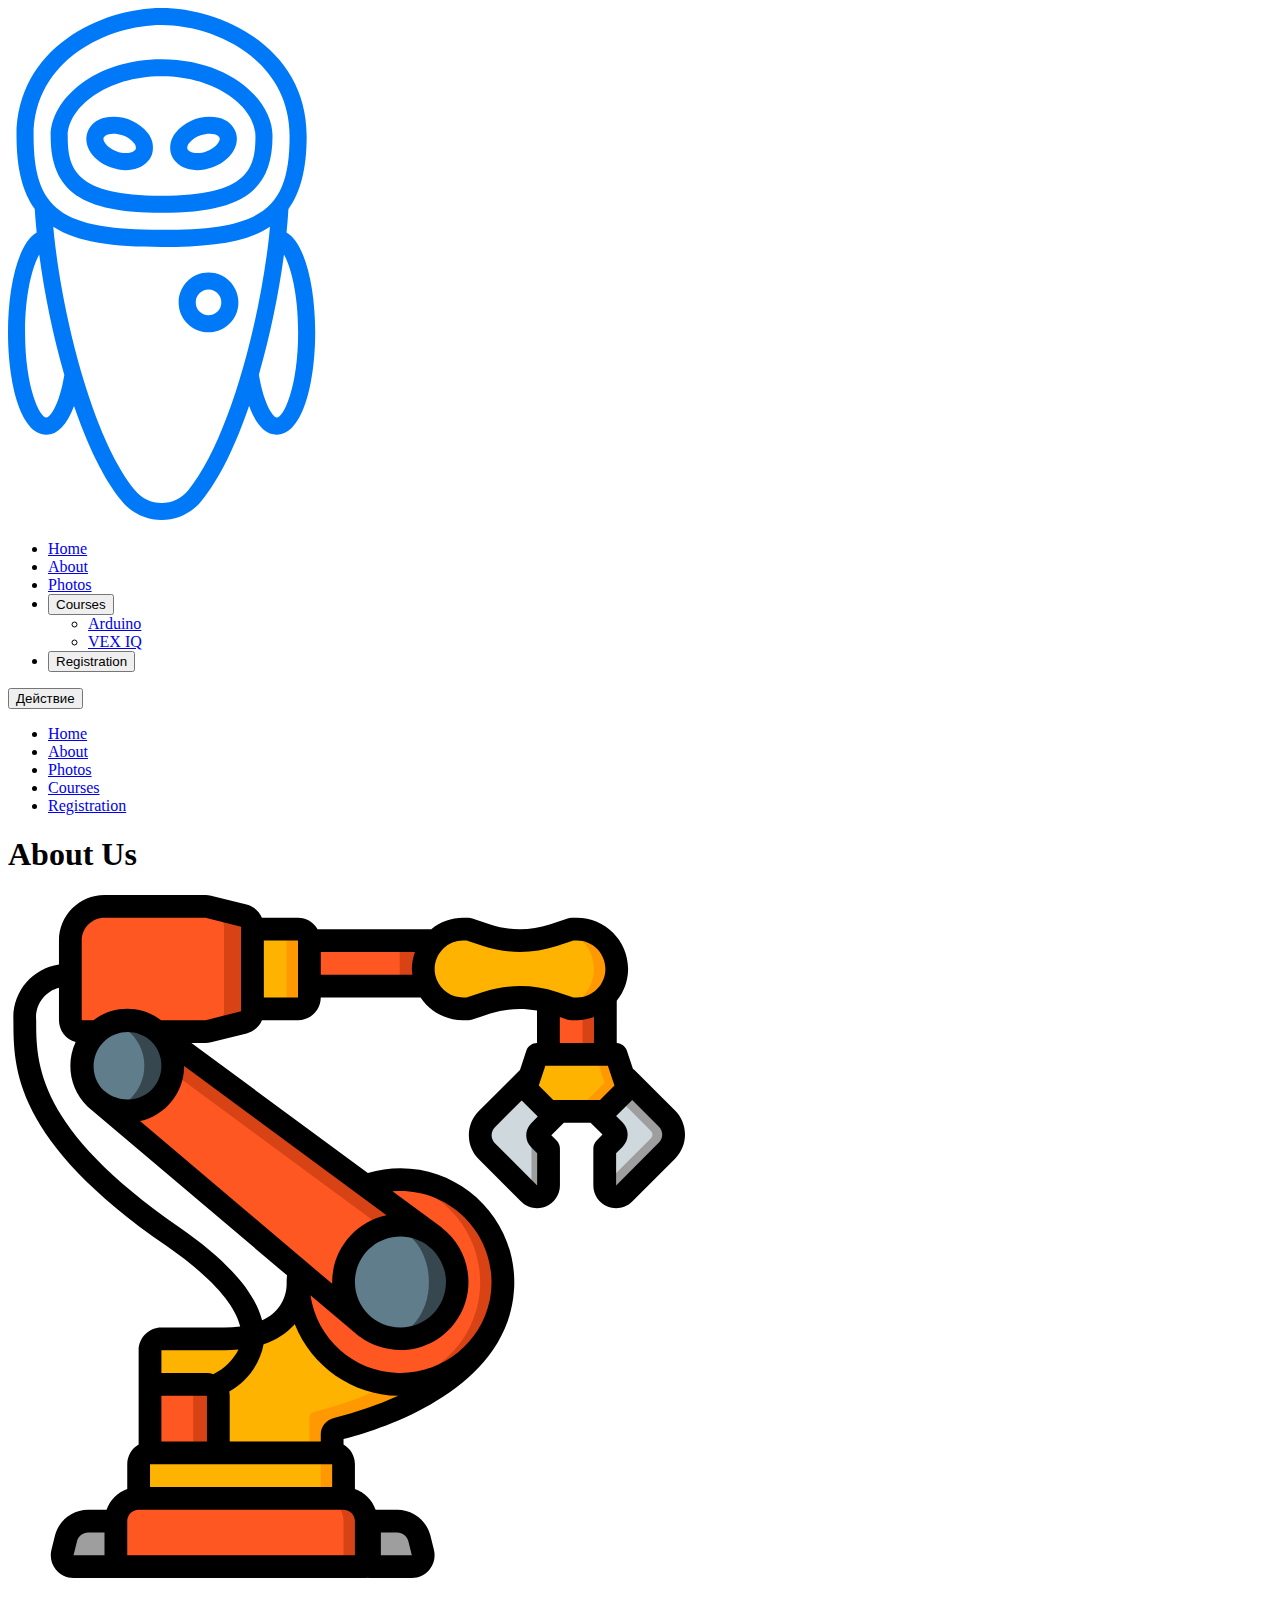
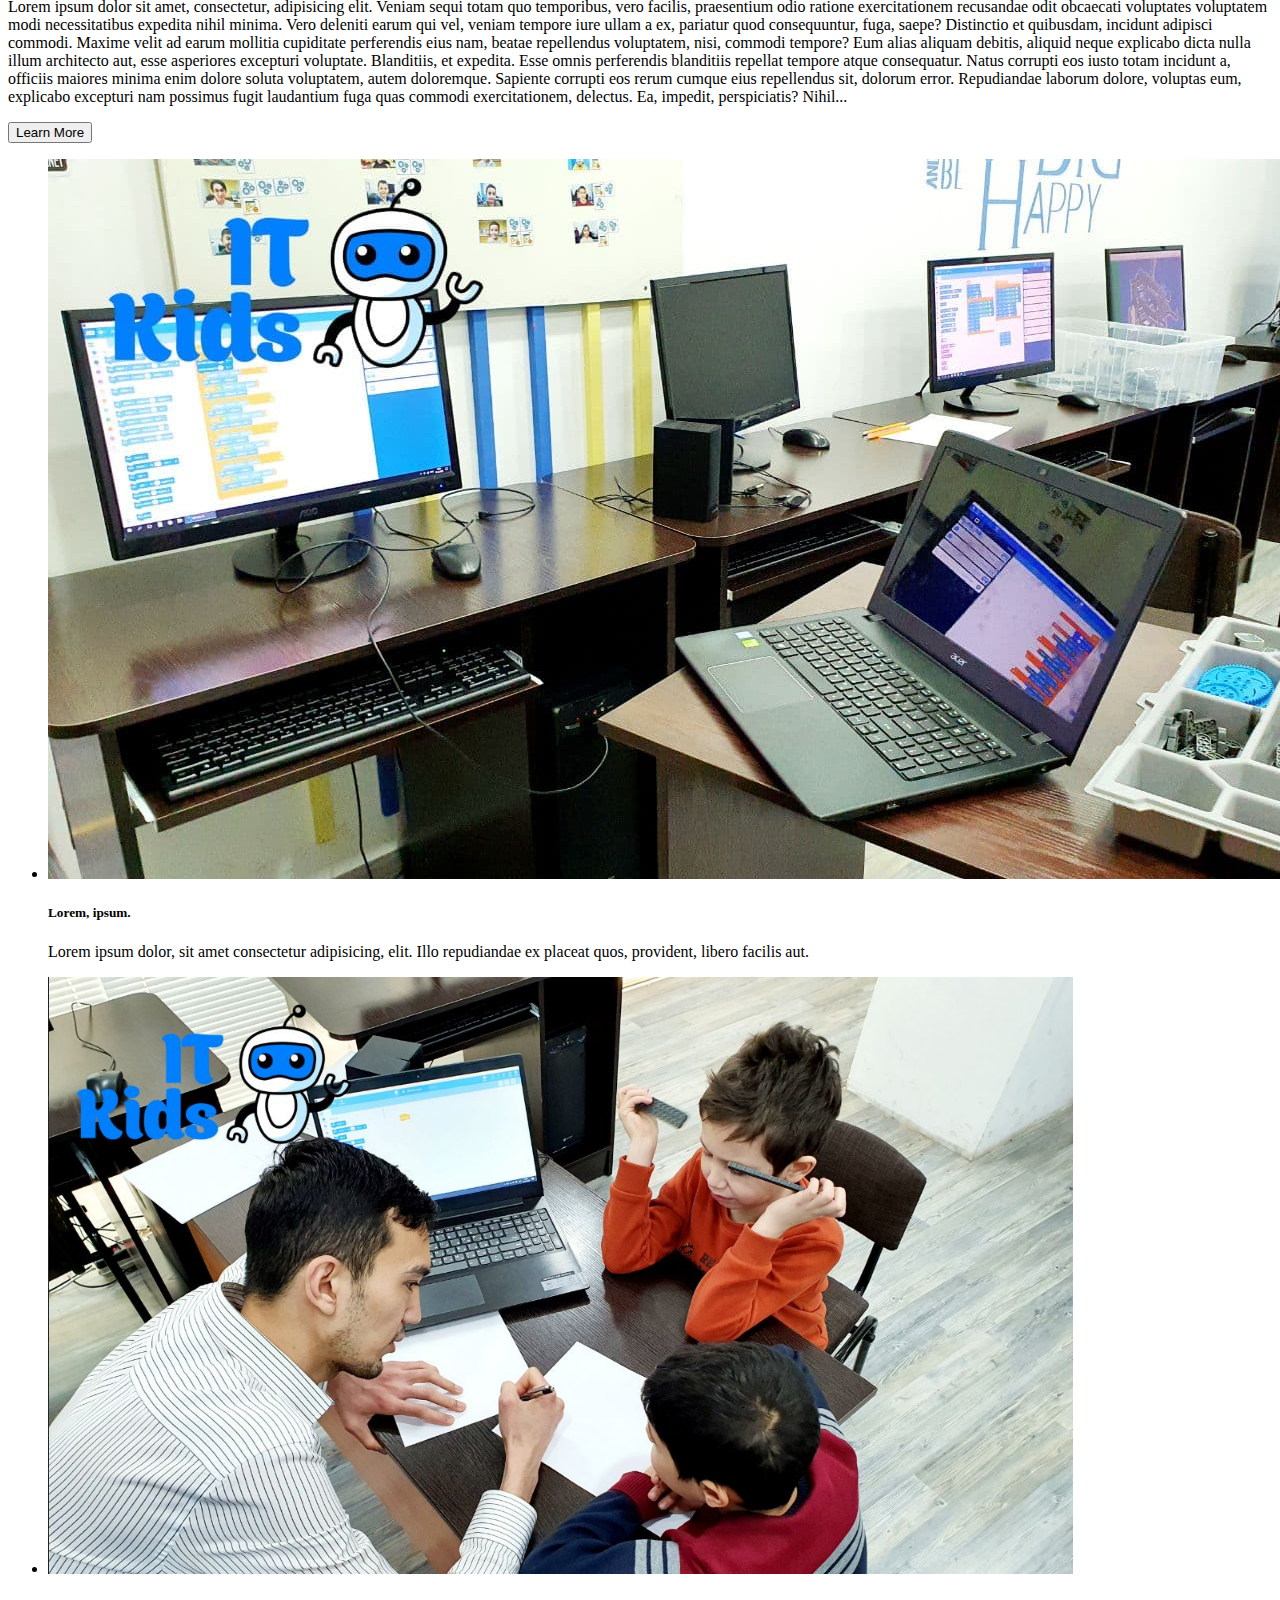
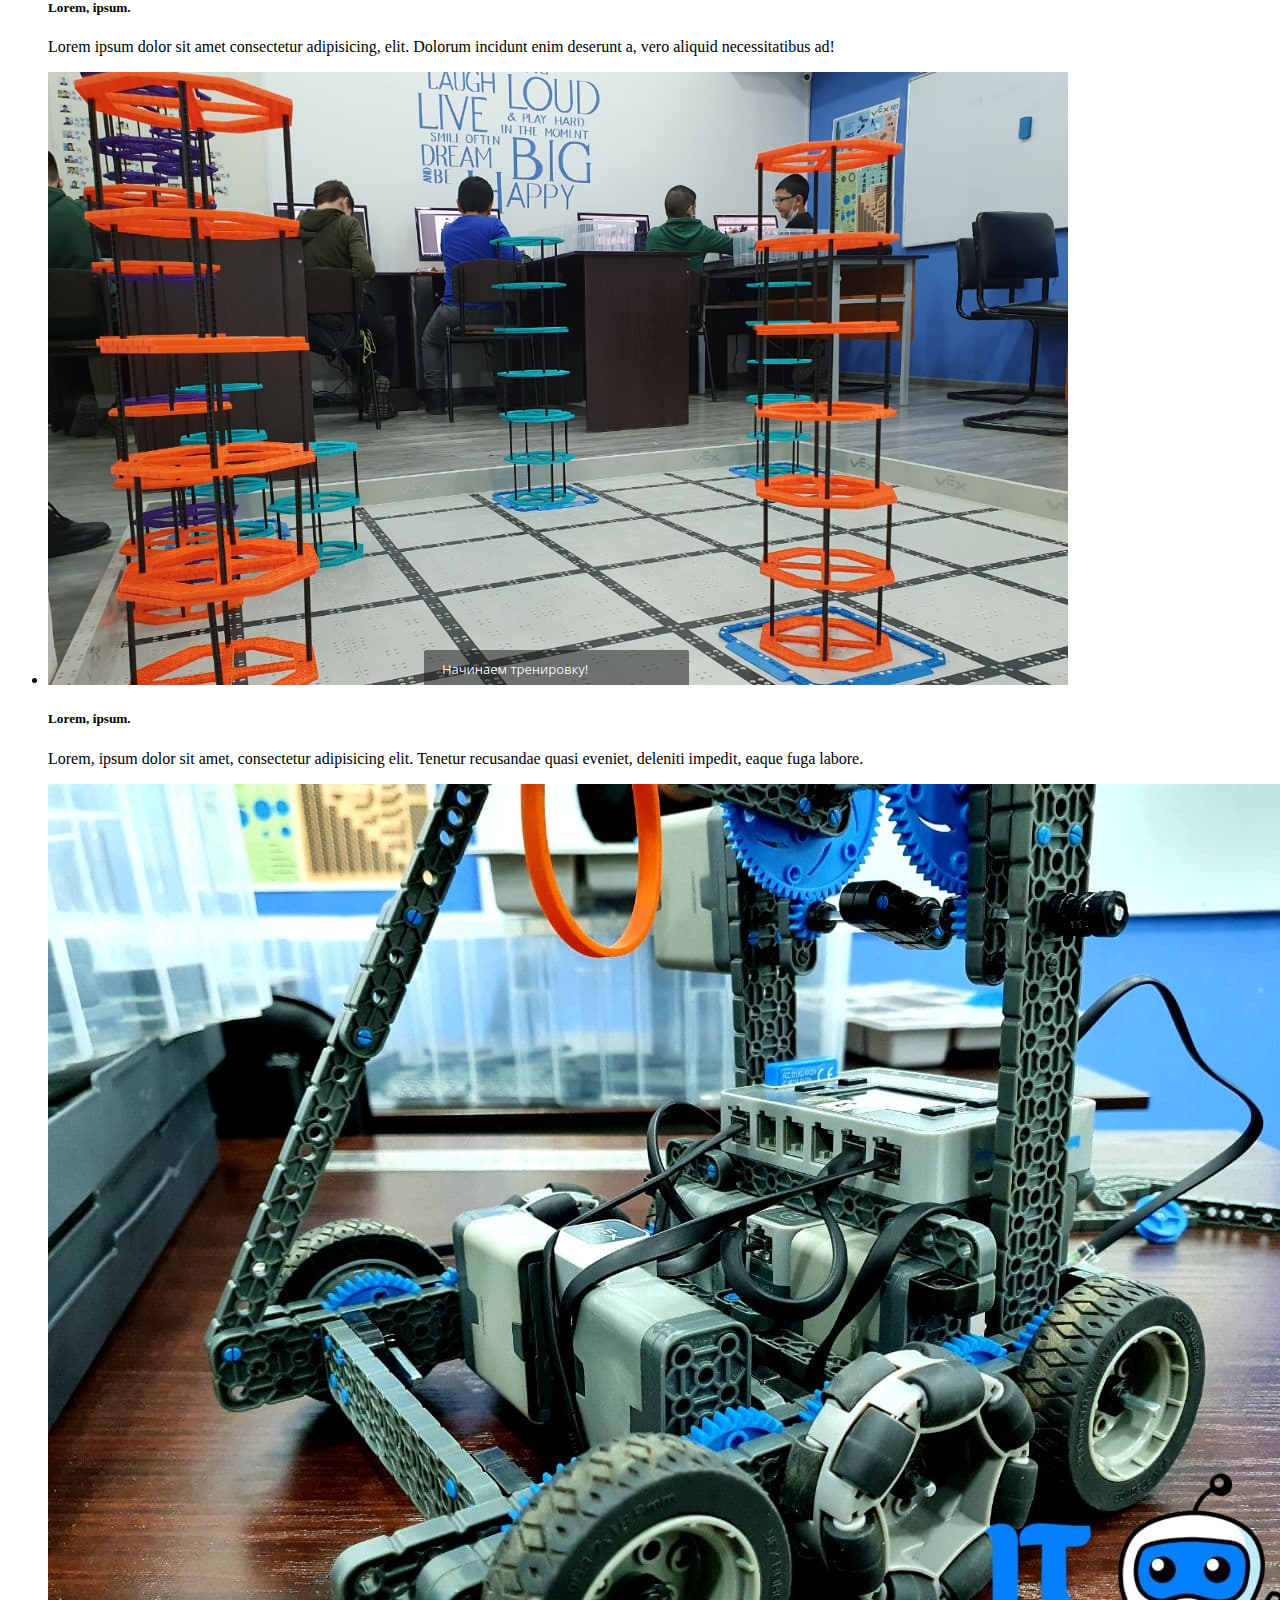
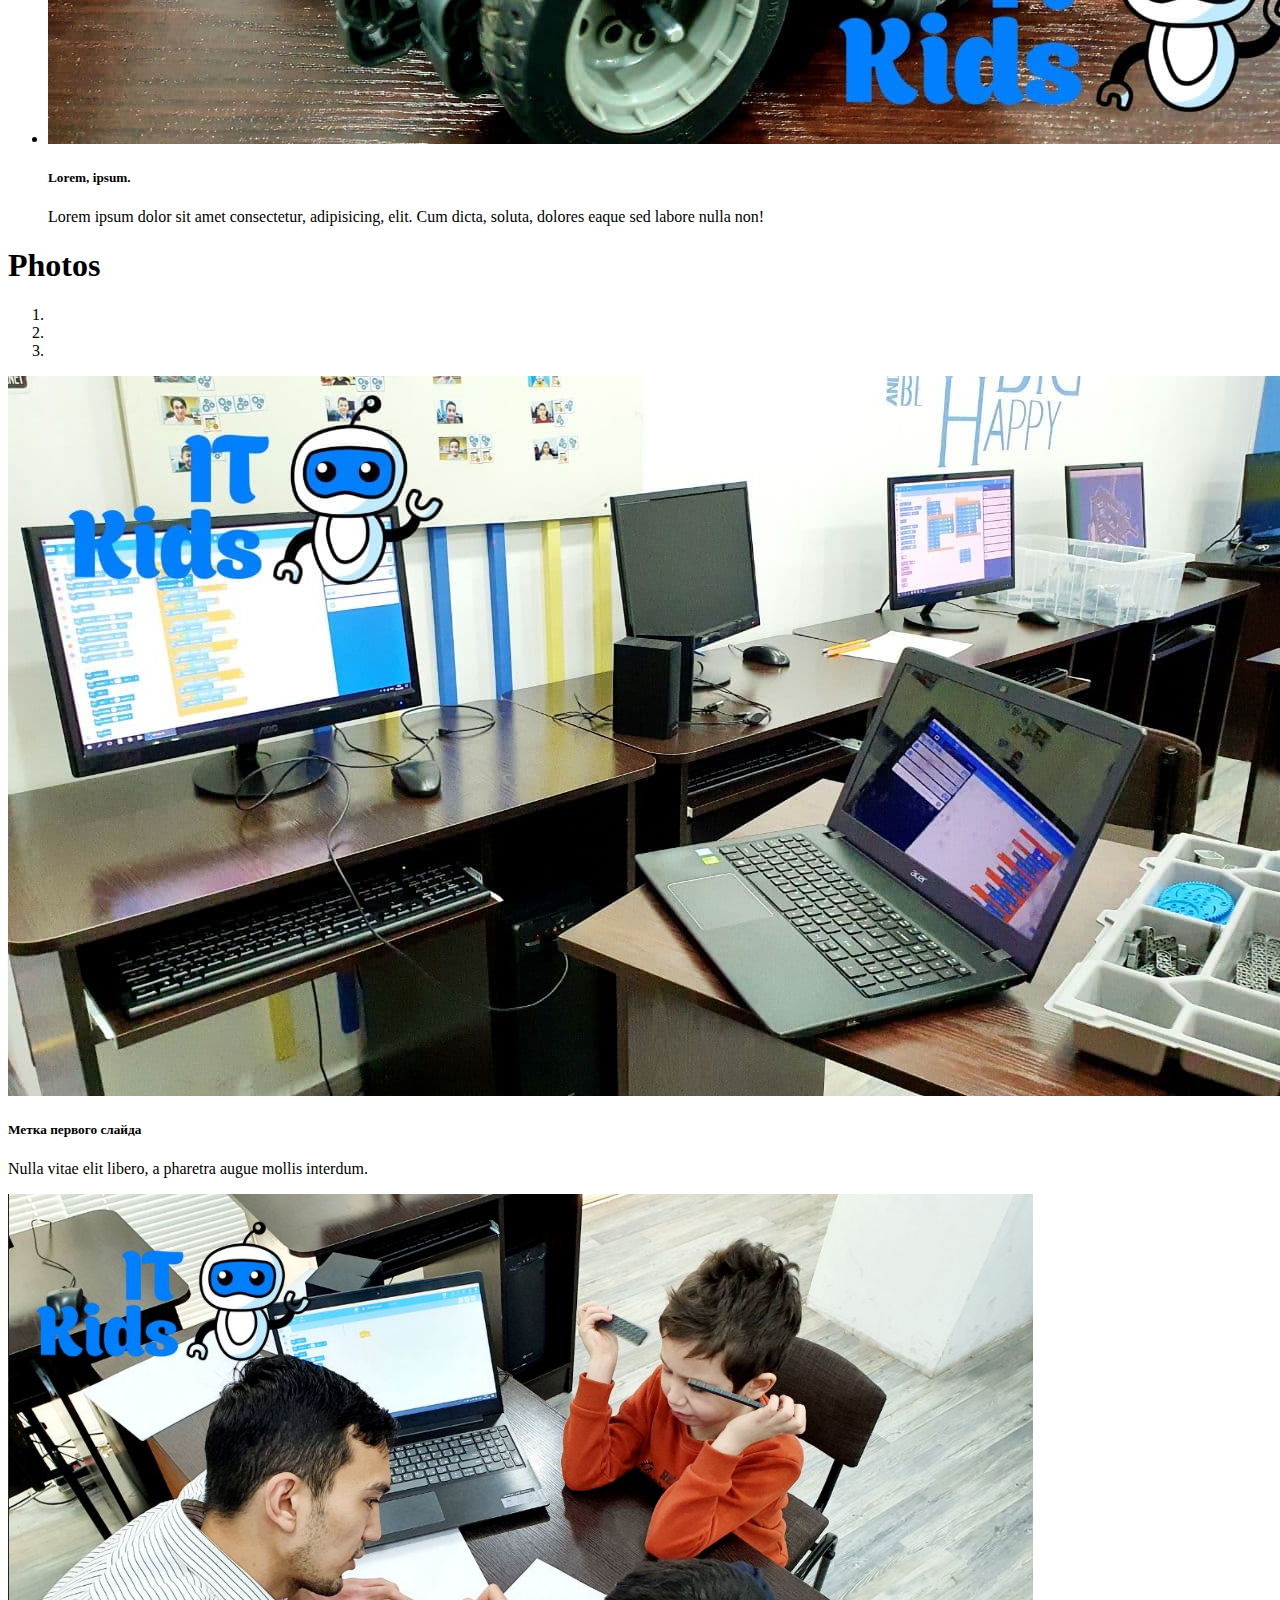
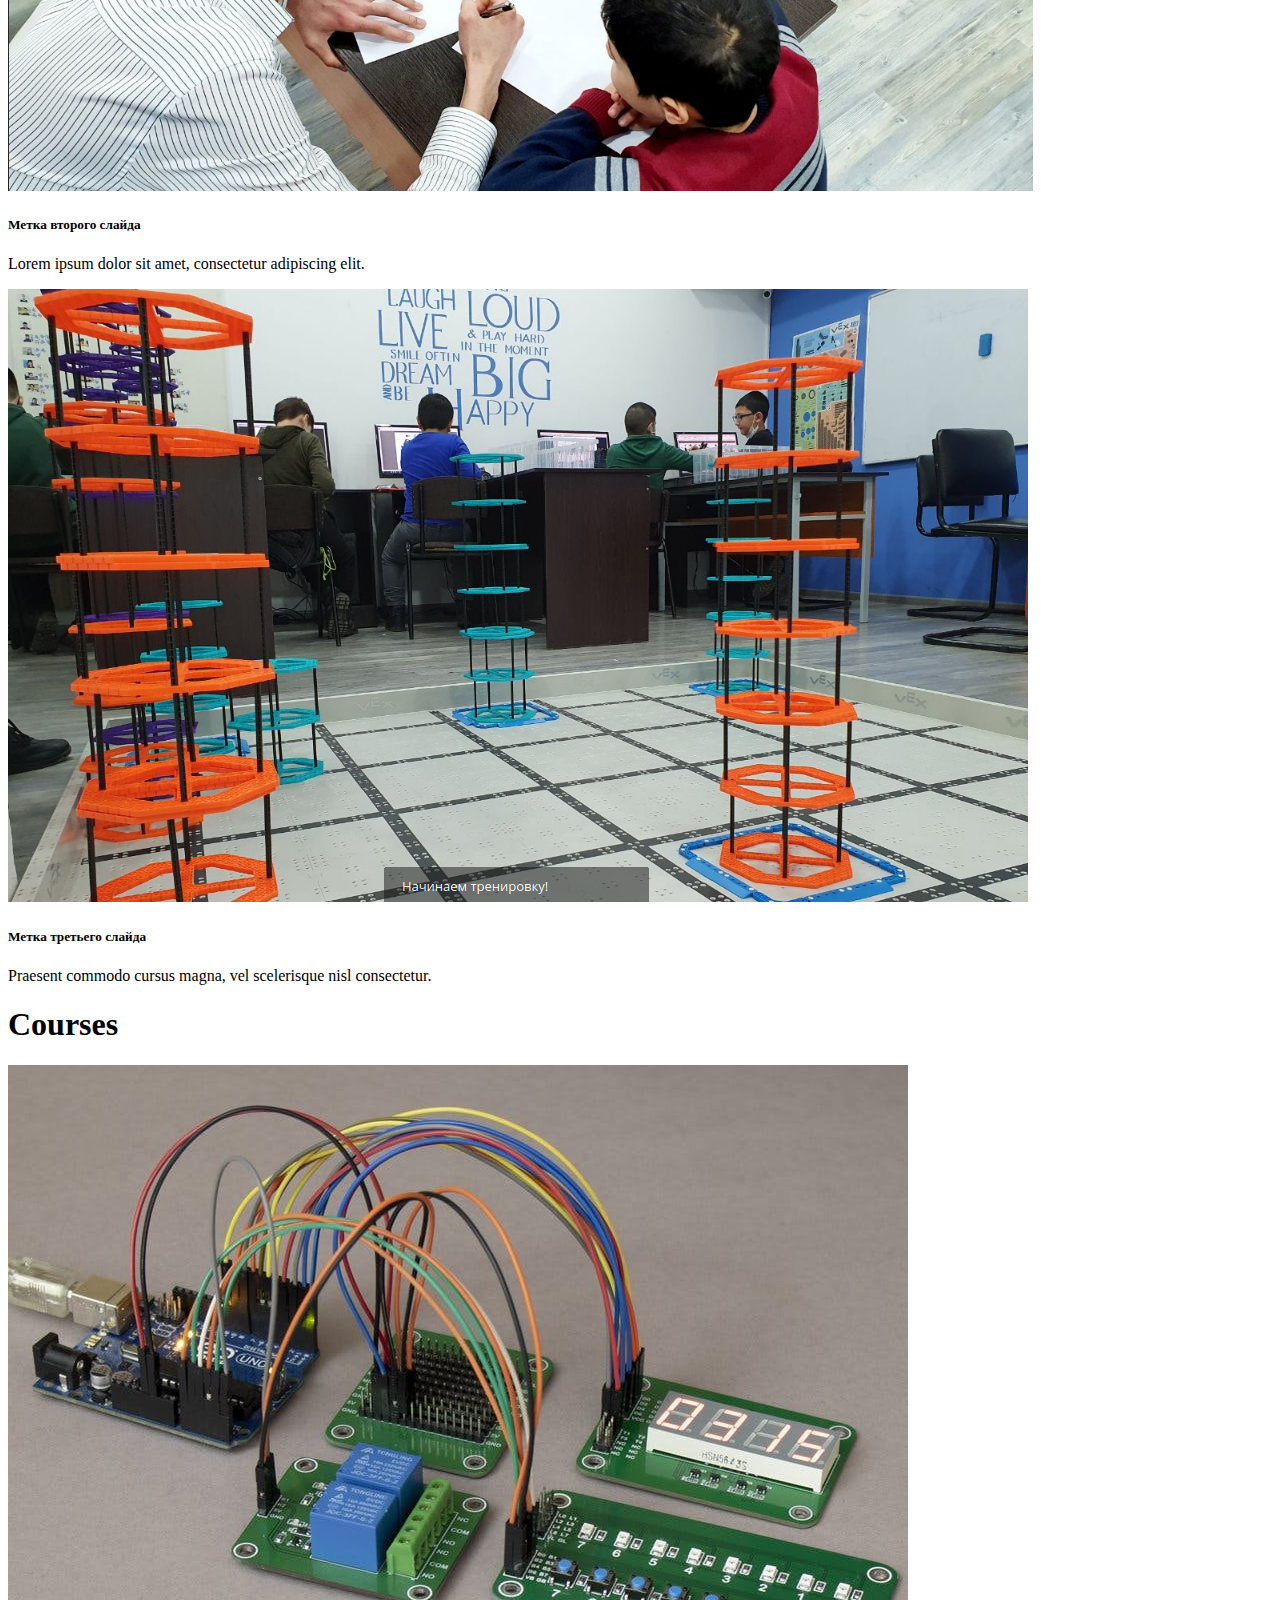
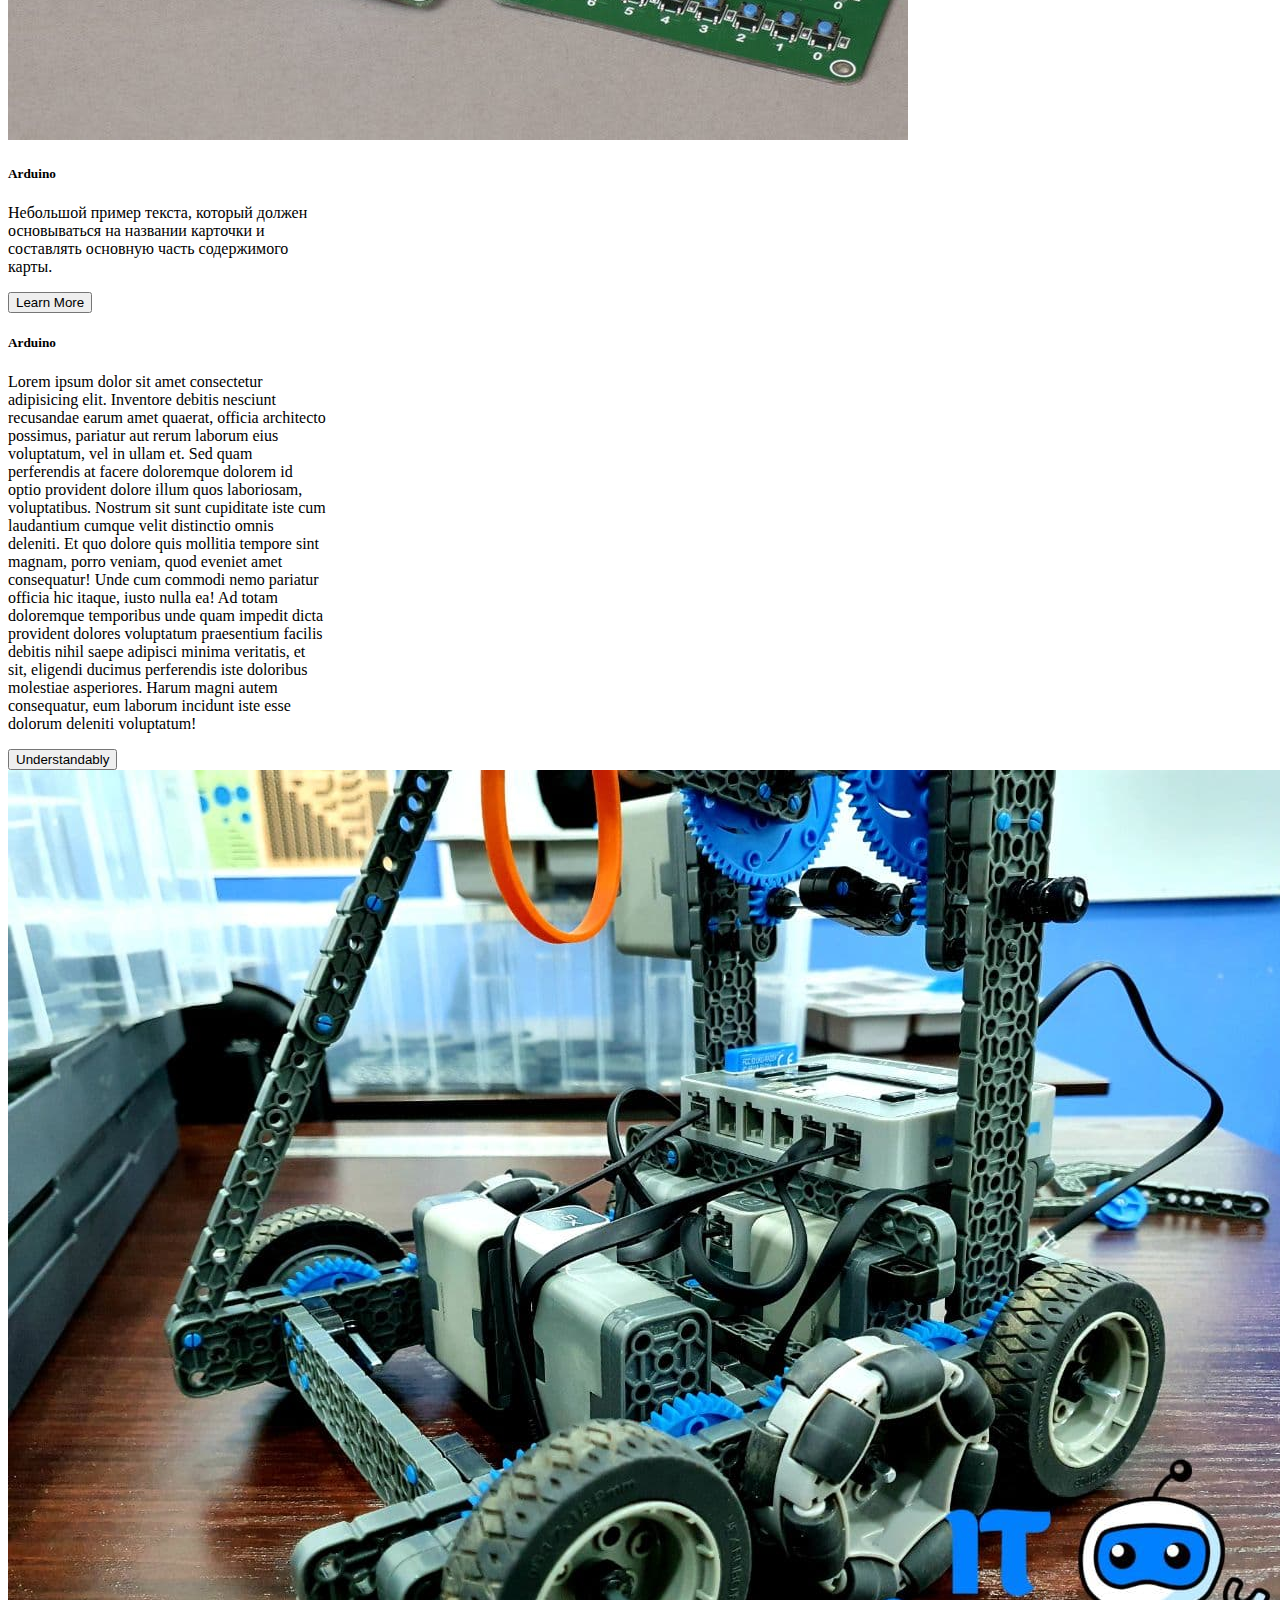
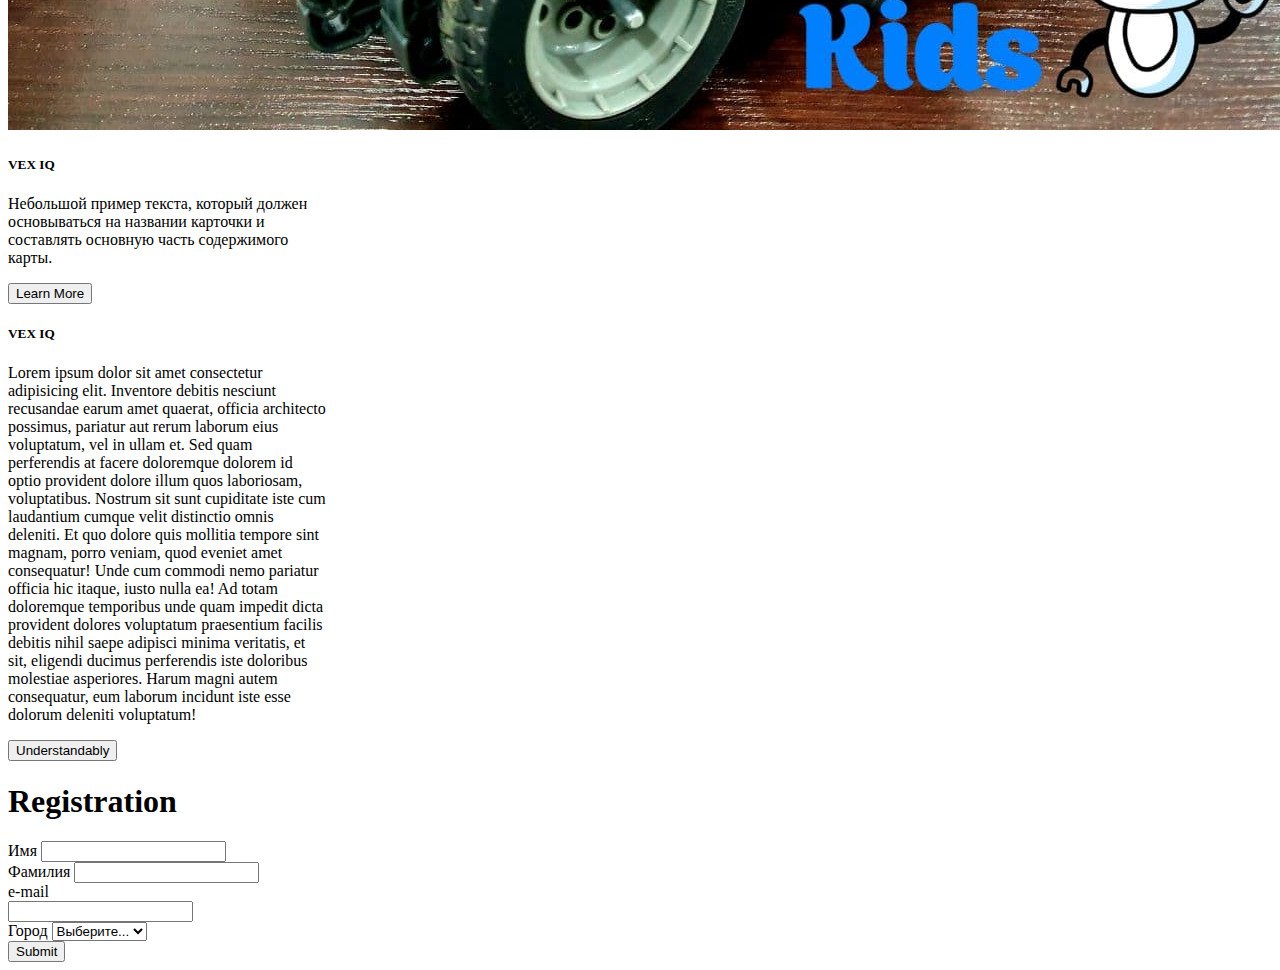
<file: index.html>
<!DOCTYPE html>
<html lang="en">
<head>
	<meta charset="UTF-8">
	<meta name="viewport" content="width=device-width, initial-scale=1.0">
	<link rel="icon" type="text/css" href="img/roboticss.svg">
	<title>Document</title>
	<link href="https://cdn.jsdelivr.net/npm/bootstrap@5.0.0-beta1/dist/css/bootstrap.min.css" rel="stylesheet" integrity="sha384-giJF6kkoqNQ00vy+HMDP7azOuL0xtbfIcaT9wjKHr8RbDVddVHyTfAAsrekwKmP1" crossorigin="anonymous">
	<link rel="stylesheet" type="text/css" href="style/style.css">
</head>
<body>
	<nav class="navbar bg-dark">
		<div class="container">
			<a class="w-25 navbar-brand" href="#">
				<img class="w-md-25 w-50 nav-logo" src="img/robotics.svg">
			</a>
			<ul class="navbar-nav d-md-flex flex-md-row d-none">
				<li class="nav-item">
					<a type="link" class="btn btn-primary mx-1 px-2
					py-1" href="#">
					Home
				</a>
			</li>
			<li class="nav-item">
				<a type="link" class="btn btn-primary mx-1 px-2
				py-1" href="#">
				About
			</a>
		</li>
		<li class="nav-item">
			<a type="link" class="btn btn-primary mx-1 px-2
			py-1" href="#">
			Photos
		</a>
	</li>
	<li class="nav-item position-relative">
		<button type="button" class="btn btn-primary dropdown-toggle mx-1 px-2
		py-1" data-bs-toggle="dropdown" aria-expanded="false">
		Courses
	</button>
	<ul class="dropdown-menu position-absolute border-info bg-dark">
		<li><a class="dropdown-item text-info" href="#">Arduino</a></li>
		<li><a class="dropdown-item text-info" href="#">VEX IQ</a></li>
	</ul>
</li>

<li class="nav-item">
	<button type="button" class="btn btn-outline-warning mx-1 px-2
	py-1">
	Registration
</button>
</li>
</ul>
<div class="d-md-none d-block">
	<button type="button" class="btn btn-warning dropdown-toggle" data-bs-toggle="dropdown" aria-expanded="false">
		Действие
	</button>
	<ul class="dropdown-menu position-absolute">
		<li><a class="dropdown-item" href="#">Home</a>	</li>
		<li><a class="dropdown-item" href="#">About</a></li>
		<li><a class="dropdown-item" href="#">Photos</a></li>
		<li><a class="dropdown-item" href="#">Courses</a></li>
		<li><a class="dropdown-item" href="#">Registration</a></li>
	</ul>
</div>
</div>
</nav>
<section class="about-section bg-info">
	<div class="container py-3">
		<h1 class="about-sec-title text-center mt-5">
			About Us
		</h1>
		<div class="row d-flex justify-content-xl-around flex-xl-row flex-column  mx-auto mt-4">
			<div class="col-6 mx-auto">
				<img class="about-sec-list-img  w-100" src="./img/robotics-arm.svg">
			</div>
			<div class="col-xl-5">
				<p class="about-sec-list-subtetxt pt-4">
					Lorem ipsum dolor sit amet, consectetur, adipisicing elit. Veniam sequi totam quo temporibus, vero facilis, praesentium odio ratione exercitationem recusandae odit obcaecati voluptates voluptatem modi necessitatibus expedita nihil minima. Vero deleniti earum qui vel, veniam tempore iure ullam a ex, pariatur quod consequuntur, fuga, saepe? Distinctio et quibusdam, incidunt adipisci commodi. Maxime velit ad earum mollitia cupiditate perferendis eius nam, beatae repellendus voluptatem, nisi, commodi tempore? Eum alias aliquam debitis, aliquid neque explicabo dicta nulla illum architecto aut, esse asperiores excepturi voluptate. Blanditiis, et expedita. Esse omnis perferendis blanditiis repellat tempore atque consequatur. Natus corrupti eos iusto totam incidunt a, officiis maiores minima enim dolore soluta voluptatem, autem doloremque. Sapiente corrupti eos rerum cumque eius repellendus sit, dolorum error. Repudiandae laborum dolore, voluptas eum, explicabo excepturi nam possimus fugit laudantium fuga quas commodi exercitationem, delectus. Ea, impedit, perspiciatis? Nihil...
				</p>
				<button type="button" class="btn btn-outline-dark mt-1">Learn More</button>
			</div>
		</div>
	</div>
</section>
<section class="d-block d-md-none py-5">
	<div class="container">
		<ul class="row list-unstyled mx-auto">
			<li class="col-9 mx-auto border-0 shadow p-3 mb-5 bg-white rounded">
				<div class="card border-0">
					<img class="w-50 mx-auto" src="./img/ab1.jpeg" alt="card-img">
					<div class="card-body">
						<h5 class="mx-auto">Lorem, ipsum.</h5>
						<p>Lorem ipsum dolor, sit amet consectetur adipisicing, elit. Illo repudiandae ex placeat quos, provident, libero facilis aut.</p>
					</div>
				</div>
			</li>
			<li class="col-9 mx-auto border-0 shadow p-3 mb-5 bg-white rounded">
				<div class="card border-0">
					<img class="w-50 mx-auto" src="./img/ab2.png" alt="card-img">
					<div class="card-body">
						<h5 class="mx-auto">Lorem, ipsum.</h5>
						<p>Lorem ipsum dolor sit amet consectetur adipisicing, elit. Dolorum incidunt enim deserunt a, vero aliquid necessitatibus ad!</p>
					</div>
				</div>
			</li>
			<li class="col-9 mx-auto border-0 shadow p-3 mb-5 bg-white rounded">
				<div class="card border-0">
					<img class="w-50 mx-auto" src="./img/ab3.png" alt="card-img">
					<div class="card-body">
						<h5 class="mx-auto">Lorem, ipsum.</h5>
						<p>Lorem, ipsum dolor sit amet, consectetur adipisicing elit. Tenetur recusandae quasi eveniet, deleniti impedit, eaque fuga labore.</p>
					</div>
				</div>
			</li>
			<li class="col-9 mx-auto border-0 shadow p-3 mb-5 bg-white rounded">
				<div class="card border-0">
					<img class="w-50 mx-auto" src="./img/cours2.jpeg" alt="card-img">
					<div class="card-body">
						<h5 class="mx-auto">Lorem, ipsum.</h5>
						<p>Lorem ipsum dolor sit amet consectetur, adipisicing, elit. Cum dicta, soluta, dolores eaque sed labore nulla non!</p>
					</div>
				</div>
			</li>
		</ul>
	</div>
</section>
<section class="photos-section d-md-block d-none pb-4">
	<div class="container">
		<h1 class="photos-sec-title text-center mt-5">Photos</h1>
		<div class="photos-sec-main">
			<div id="carouselExampleCaptions" class="carousel slide" data-bs-ride="carousel">
				<ol class="carousel-indicators">
					<li data-bs-target="#carouselExampleCaptions" data-bs-slide-to="0" class="active"></li>
					<li data-bs-target="#carouselExampleCaptions" data-bs-slide-to="1"></li>
					<li data-bs-target="#carouselExampleCaptions" data-bs-slide-to="2"></li>
				</ol>
				<div class="carousel-inner ">
					<div class="carousel-item active">
						<img class="carousel-img" src="img/ab1.jpeg" class="carousel-img d-block" alt="...">
						<div class="carousel-caption d-none d-md-block">
							<h5>Метка первого слайда</h5>
							<p>Nulla vitae elit libero, a pharetra augue mollis interdum.</p>
						</div>
					</div>
					<div class="carousel-item overflow-hidden">
						<img class="carousel-img" src="img/ab2.png" class="carousel-img d-block w-100" alt="...">
						<div class="carousel-caption d-none d-md-block">
							<h5>Метка второго слайда</h5>
							<p>Lorem ipsum dolor sit amet, consectetur adipiscing elit.</p>
						</div>
					</div>
					<div class="carousel-item">
						<img class="carousel-img" src="img/ab3.png" class="carousel-img d-block w-100" alt="...">
						<div class="carousel-caption d-none d-md-block">
							<h5>Метка третьего слайда</h5>
							<p>Praesent commodo cursus magna, vel scelerisque nisl consectetur.</p>
						</div>
					</div>
				</div>

			</div>
		</div>
	</section>
	<section class="courses-sec bg-info pt-5">
		<h1 class="text-center mb-4">Courses</h1>
		<div class="container d-flex justify-content-md-around align-items-center py-3 flex-md-row flex-column">
			<div class="card p-3 border-0 shadow p-3 mb-5 bg-white rounded" style="width: 20rem;">
				<img src="./img/cours1.jpeg" class="card-img-top" alt="...">
				<div class="card-body">
					<h5 class="card-title text-capitalize">Arduino</h5>
					<p class="card-text">Небольшой пример текста, который должен основываться на названии карточки и составлять основную часть содержимого карты.</p>
					<button type="button" class="btn btn-primary" data-bs-toggle="modal" data-bs-target="#arduinoModal">
						Learn More
					</button>
					<div class="modal fade w-100 h-100" id="arduinoModal" tabindex="-1" aria-labelledby="exampleModalLabel" aria-hidden="true">
						<div class="modal-dialog w-100 h-100">
							<div class="modal-content w-100 h-100">
								<div class="modal-header d-flex justify-content-center">
									<h5 class="modal-title text-center" id="arduinoModalLabel">Arduino</h5>
								</div>
								<div class="modal-body overflow-auto">
									<p>Lorem ipsum dolor sit amet consectetur adipisicing elit. Inventore debitis nesciunt recusandae earum amet quaerat, officia architecto possimus, pariatur aut rerum laborum eius voluptatum, vel in ullam et. Sed quam perferendis at facere doloremque dolorem id optio provident dolore illum quos laboriosam, voluptatibus. Nostrum sit sunt cupiditate iste cum laudantium cumque velit distinctio omnis deleniti. Et quo dolore quis mollitia tempore sint magnam, porro veniam, quod eveniet amet consequatur! Unde cum commodi nemo pariatur officia hic itaque, iusto nulla ea! Ad totam doloremque temporibus unde quam impedit dicta provident dolores voluptatum praesentium facilis debitis nihil saepe adipisci minima veritatis, et sit, eligendi ducimus perferendis iste doloribus molestiae asperiores. Harum magni autem consequatur, eum laborum incidunt iste esse dolorum deleniti voluptatum!</p>
								</div>
								<div class="modal-footer">
									<button type="button" class="btn btn-secondary" data-bs-dismiss="modal">Understandably</button>
								</div>
							</div>
						</div>
					</div>
				</div>
			</div>
			<div class="card p-3 border-0 shadow p-3 mb-5 bg-white rounded" style="width: 20rem;">
				<img src="img/cours2.jpeg" class="card-img-top" alt="...">
				<div class="card-body">
					<h5 class="card-title">VEX IQ</h5>
					<p class="card-text">Небольшой пример текста, который должен основываться на названии карточки и составлять основную часть содержимого карты.</p>
					<button type="button" class="btn btn-primary" data-bs-toggle="modal" data-bs-target="#vexModal">
						Learn More
					</button>
					<div class="modal fade w-100 h-100" id="vexModal" tabindex="-1" aria-labelledby="vexModalLabel" aria-hidden="true">
						<div class="modal-dialog w-100 h-100">
							<div class="modal-content w-100 h-100">
								<div class="modal-header d-flex justify-content-center">
									<h5 class="modal-title text-center" id="vexModalLabel">VEX IQ</h5>
								</div>
								<div class="modal-body overflow-auto">
									<p>Lorem ipsum dolor sit amet consectetur adipisicing elit. Inventore debitis nesciunt recusandae earum amet quaerat, officia architecto possimus, pariatur aut rerum laborum eius voluptatum, vel in ullam et. Sed quam perferendis at facere doloremque dolorem id optio provident dolore illum quos laboriosam, voluptatibus. Nostrum sit sunt cupiditate iste cum laudantium cumque velit distinctio omnis deleniti. Et quo dolore quis mollitia tempore sint magnam, porro veniam, quod eveniet amet consequatur! Unde cum commodi nemo pariatur officia hic itaque, iusto nulla ea! Ad totam doloremque temporibus unde quam impedit dicta provident dolores voluptatum praesentium facilis debitis nihil saepe adipisci minima veritatis, et sit, eligendi ducimus perferendis iste doloribus molestiae asperiores. Harum magni autem consequatur, eum laborum incidunt iste esse dolorum deleniti voluptatum!</p>
								</div>
								<div class="modal-footer">
									<button type="button" class="btn btn-secondary" data-bs-dismiss="modal">Understandably</button>
								</div>
							</div>
						</div>
					</div>
				</div>
			</div>
		</div>
	</section>
	<section class="registration-sec bg-dark pt-4">
		<div class="container">
			<h1 class="regis-sec-title text-center text-info my-4">Registration</h1>
			<div class="registration-list p-4">
				<form class="row g-3">
					<div class="col-md-4">
						<label for="validationDefault01" class="form-label text-info">Имя</label>
						<input type="text" class="form-control" id="validationDefault01" required>
					</div>
					<div class="col-md-4">
						<label for="validationDefault02" class="form-label text-info">Фамилия</label>
						<input type="text" class="form-control" id="validationDefault02" required>
					</div>
					<div class="col-md-4">
						<label for="validationDefaultUsername" class="form-label text-info">e-mail</label>
						<div class="input-group">
							<input type="email" class="form-control" id="validationDefaultUsername"  aria-describedby="inputGroupPrepend2" required>
						</div>
					</div>
					<div class="col-md-8 mx-auto">
						<label for="validationDefault04" class="form-label text-info">Город</label>
						<select class="form-select" id="validationDefault04" required>
							<option selected disabled value="">Выберите...</option>
							<option>...</option>
						</select>
					</div>
					<div class="col-12">
						<button class="btn btn-primary text-white" type="submit">Submit</button>
					</div>
				</form>
			</div>
		</div>
	</section>
	<script src="https://cdn.jsdelivr.net/npm/bootstrap@5.0.0-beta1/dist/js/bootstrap.bundle.min.js" integrity="sha384-ygbV9kiqUc6oa4msXn9868pTtWMgiQaeYH7/t7LECLbyPA2x65Kgf80OJFdroafW" crossorigin="anonymous"></script>
</body>
</html>
</file>
<file: style/style.css>
@media(max-width: 1000px){
	.about-section > .container{
		display: !important flex;
		flex-direction: !important column;
	}
}
</file>
